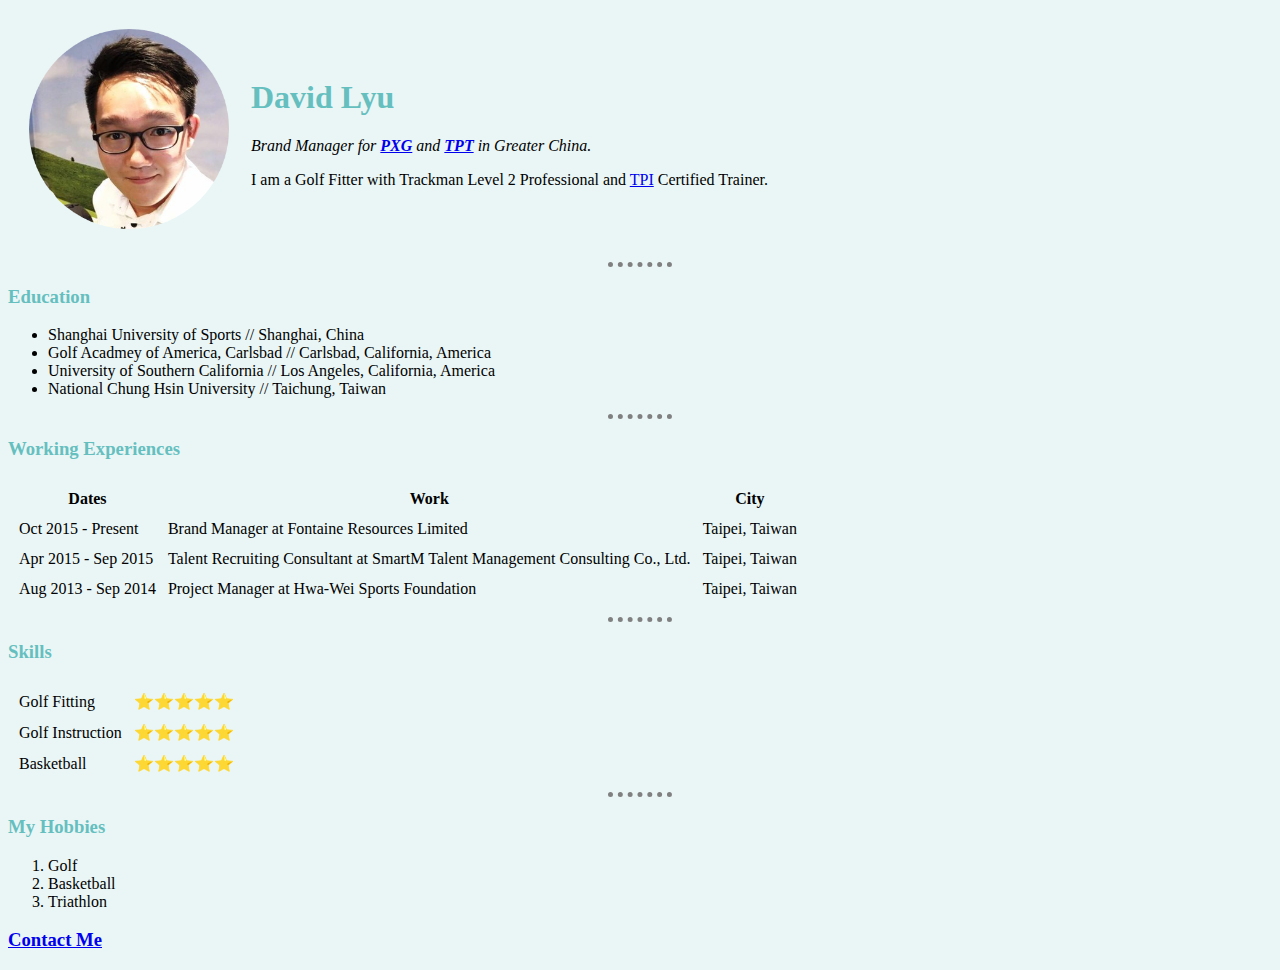
<file: index.html>
<!DOCTYPE html>
<html lang="en" dir="ltr">

  <head>
    <meta charset="utf-8">
    <title>ⒹⒶⓋⒾⒹ David's Personal Site</title>
    <link rel="stylesheet" href="css/styles.css">
  </head>

  <body>
    <table cellspacing="20">
      <tr>
        <td><img src="Photos/David profile photo.png" alt="David's Profile Photo"></td>
        <td>
          <h1>David Lyu</h1>
          <p><em>Brand Manager for <strong><a href="https://www.pxg.com/zh-tw">PXG</a></strong> and <strong><a href="https://tptgolf.com/">TPT</a></strong> in Greater China.</em></p>
          <p>I am a Golf Fitter with Trackman Level 2 Professional and <a href="https://www.mytpi.com/">TPI</a> Certified Trainer. </p>
        </td>
      </tr>
    </table>
    <hr>
    <h3>Education</h3>
    <ul>
      <li>Shanghai University of Sports // Shanghai, China</li>
      <li>Golf Acadmey of America, Carlsbad // Carlsbad, California, America</li>
      <li>University of Southern California // Los Angeles, California, America</li>
      <li>National Chung Hsin University // Taichung, Taiwan</li>
    </ul>
    <hr>
    <h3>Working Experiences</h3>
    <table cellspacing="10">
      <thead>
        <tr>
          <th>Dates</th>
          <th>Work</th>
          <th>City</th>
        </tr>
      </thead>
      <tbody>
        <tr>
          <td>Oct 2015 - Present</td>
          <td>Brand Manager at Fontaine Resources Limited</td>
          <td>Taipei, Taiwan</td>
        </tr>
        <tr>
          <td>Apr 2015 - Sep 2015</td>
          <td>Talent Recruiting Consultant at SmartM Talent Management Consulting Co., Ltd.</td>
          <td>Taipei, Taiwan</td>
        </tr>
        <tr>
          <td>Aug 2013 - Sep 2014</td>
          <td>Project Manager at Hwa-Wei Sports Foundation</td>
          <td>Taipei, Taiwan</td>
        </tr>
      </tbody>
    </table>
    <hr>
    <h3>Skills</h3>
    <table cellspacing="10">
      <tr>
        <td>Golf Fitting</td>
        <td>⭐⭐⭐⭐⭐</td>
      </tr>
      <tr>
        <td>Golf Instruction</td>
        <td>⭐⭐⭐⭐⭐</td>
      </tr>
      <tr>
        <td>Basketball</td>
        <td>⭐⭐⭐⭐⭐</td>
      </tr>
    </table>
    <hr>
    <h3>My Hobbies</h3>
    <ol>
      <li>Golf</li>
      <li>Basketball</li>
      <li>Triathlon</li>
    </ol>
    <h3><a href="contact.html">Contact Me</a></h3>
  </body>

</html>
</file>
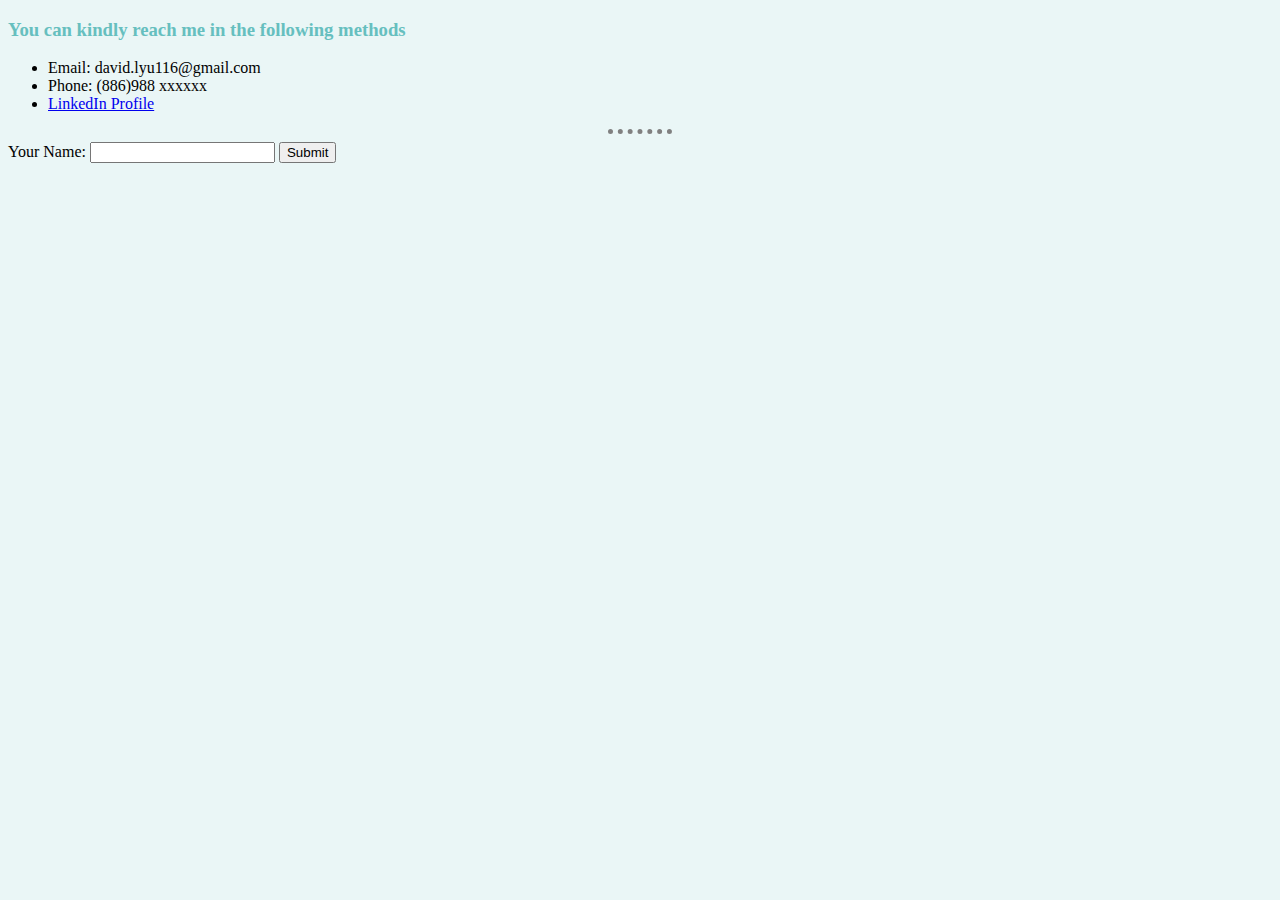
<file: contact.html>
<!DOCTYPE html>
<html lang="en" dir="ltr">
  <head>
    <meta charset="utf-8">
    <title>Contact Me</title>
    <link rel="stylesheet" href="css/styles.css">
  </head>
  <body>
    <h3>You can kindly reach me in the following methods</h3>
    <ul>
      <li>Email: david.lyu116@gmail.com</li>
      <li>Phone: (886)988 xxxxxx</li>
      <li><a href="https://www.linkedin.com/in/david-lyu-a0441734/">LinkedIn Profile</a></li>
    </ul>
    <hr>

    <form class="" action="index.html" method="post">
      <label>Your Name:</label>
      <input type="text" name="" value="">
      <input type="submit" name="">
    </form>


  </body>
</html>
</file>
<file: css/styles.css>
body {
  background-color: #EAF6F6;
}

hr {
  border-style: none;
  border-top-style: dotted;
  border-color: grey;
  border-width: 5px;
  width: 5%;
}

img {
  height: 200px;
}

h1 {
  color: #66BFBF;
}

h3 {
  color: #66BFBF;
}
</file>
